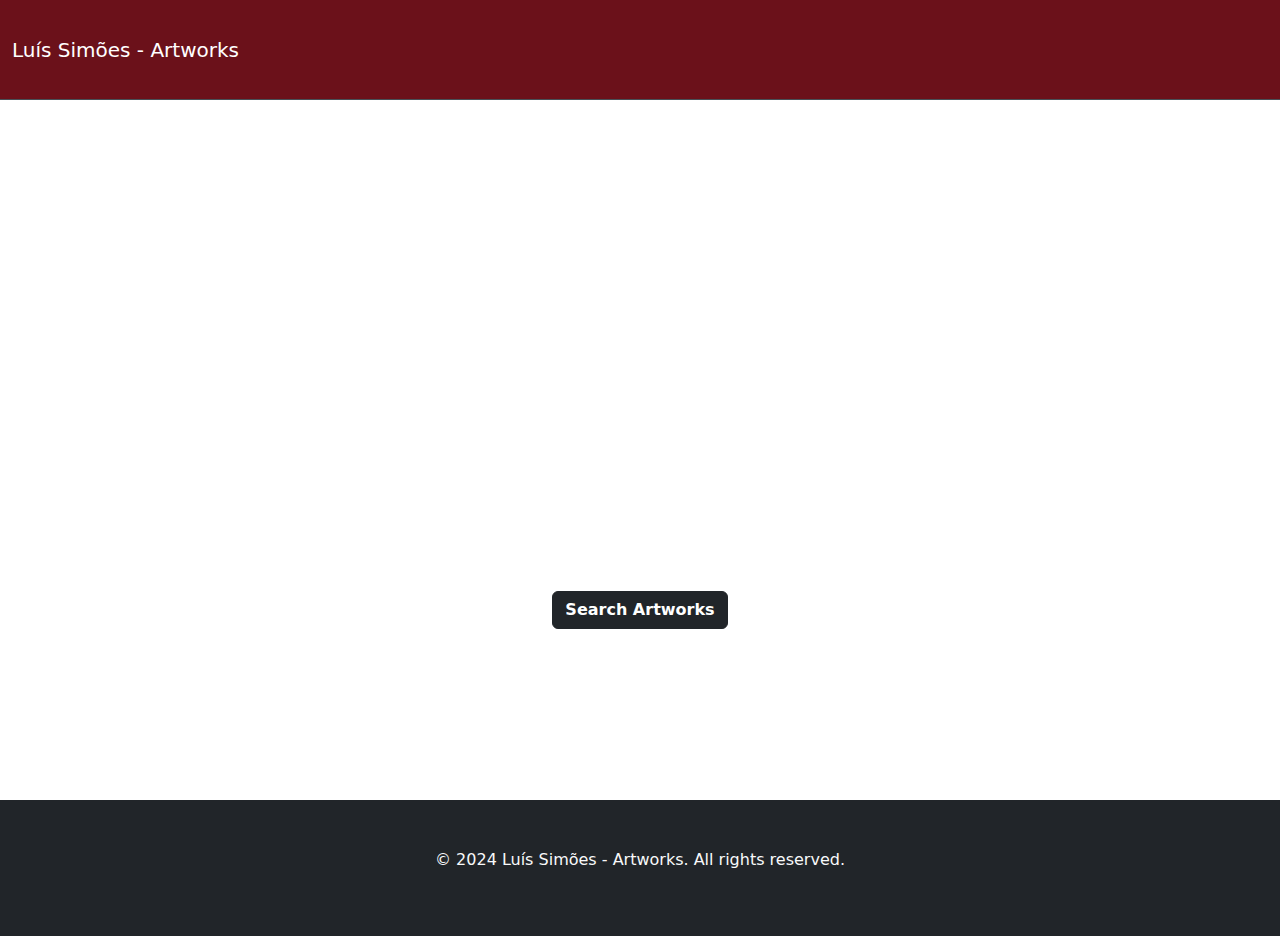
<file: ProjectAPIArt/pages/index.html>
<!doctype html>
<html lang="en">
<head>
    <meta charset="UTF-8">
    <meta name="viewport"
          content="width=device-width, user-scalable=no, initial-scale=1.0, maximum-scale=1.0, minimum-scale=1.0">
    <meta http-equiv="X-UA-Compatible" content="ie=edge">
    <link href="https://cdn.jsdelivr.net/npm/bootstrap@5.3.3/dist/css/bootstrap.min.css" rel="stylesheet" integrity="sha384-QWTKZyjpPEjISv5WaRU9OFeRpok6YctnYmDr5pNlyT2bRjXh0JMhjY6hW+ALEwIH" crossorigin="anonymous">
    <title>API Art</title>
    <link rel="stylesheet" href="../styles/indexstyles.css">
</head>
<body>

<nav class="navbar border-bottom border-body" data-bs-theme="dark">
    <div class="container-fluid">
        <a class="navbar-brand" href="artworkSearch.html">Luís Simões - Artworks</a>
    </div>
</nav>


<div class="row middleSection">
    <div class="col-md-12 p-5 titleSection">
        <p class="text-center fw-bolder titleSectionTitle">Artworks - Chicago</p>
    </div>

    <div class="col-md-12 p-5 text-center">
        <button class="btn btn-dark titleSectionButton fw-semibold" id="buttonSearchArtworks">Search Artworks</button>
    </div>
</div>


<footer class="footer bg-dark text-light text-center pt-5 pb-5">
    <div class="container">
        <p>&copy; 2024 Luís Simões - Artworks. All rights reserved.</p>
    </div>
</footer>



<script src="../js/crud.js">

</script>

<script src="../js/index.js">

</script>

<script src="https://cdn.jsdelivr.net/npm/bootstrap@5.3.3/dist/js/bootstrap.bundle.min.js" integrity="sha384-YvpcrYf0tY3lHB60NNkmXc5s9fDVZLESaAA55NDzOxhy9GkcIdslK1eN7N6jIeHz" crossorigin="anonymous">

</script>

</body>
</html>
</file>
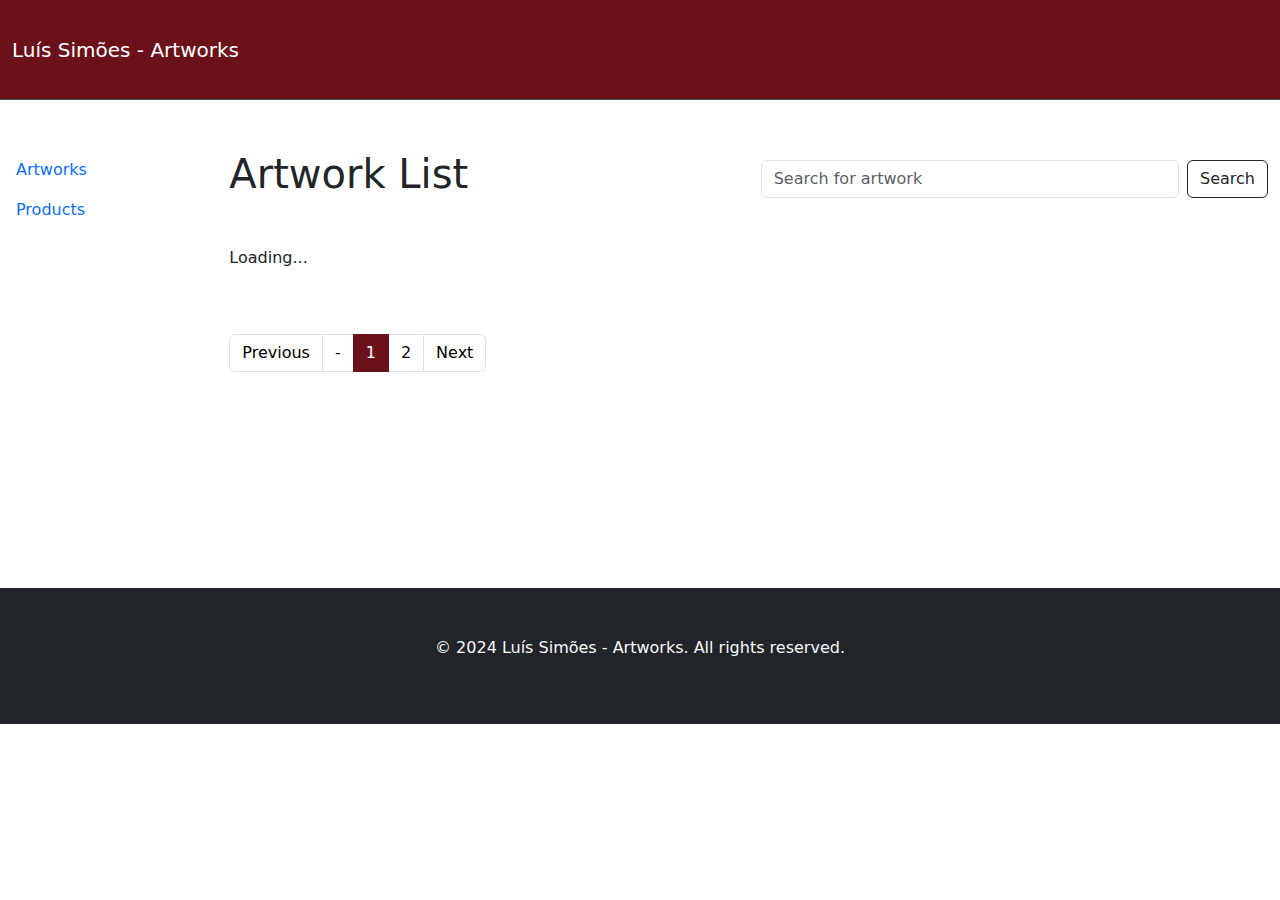
<file: ProjectAPIArt/pages/artworkSearch.html>
<!doctype html>
<html lang="en">
<head>
    <meta charset="UTF-8">
    <meta name="viewport"
          content="width=device-width, user-scalable=no, initial-scale=1.0, maximum-scale=1.0, minimum-scale=1.0">
    <meta http-equiv="X-UA-Compatible" content="ie=edge">
    <link href="https://cdn.jsdelivr.net/npm/bootstrap@5.3.3/dist/css/bootstrap.min.css" rel="stylesheet" integrity="sha384-QWTKZyjpPEjISv5WaRU9OFeRpok6YctnYmDr5pNlyT2bRjXh0JMhjY6hW+ALEwIH" crossorigin="anonymous">
    <title>API Art</title>
    <link rel="stylesheet" href="../styles/styles.css">
</head>
<body>

<nav class="navbar border-bottom border-body" data-bs-theme="dark">
    <div class="container-fluid">
        <a class="navbar-brand" href="artworkSearch.html">Luís Simões - Artworks</a>
    </div>
</nav>

<div class="row">

    <div class="col-md-2">
        <ul class="nav flex-column">
            <li class="nav-item">
                <a class="nav-link active" aria-current="page" href="#">Artworks</a>
            </li>
            <li class="nav-item">
                <a class="nav-link" href="products.html">Products</a>
            </li>

        </ul>
    </div>

    <div class="col-md-10">
        <div class="container">

            <div class="row">
                <div class="col-md-6">
                    <h1 class="mb-5">Artwork List</h1>
                </div>
                <div class="col-md-6 searchCol">
                    <form class="d-flex" role="search">
                        <input class="form-control me-2" type="search" placeholder="Search for artwork" aria-label="Search" id="searchInput">
                        <button class="btn btn-outline-dark" type="submit" id="searchButton">Search</button>
                    </form>
                </div>
            </div>


            <div class="mb-5" id="listaArtworks">

                <div id="filaArtworks" class="row">

                    <p id="loadingMessage">Loading...</p>

                </div>

            </div>

            <div class="row justify-content-center align-items-center">
                <div class="col-md-12 text-center">
                    <ul class="pagination">
                        <li class="page-item" id="return">
                            <a class="page-link" href="#">Previous</a>
                        </li>
                        <li class="page-item" id="previousPage"><a class="page-link" href="#" id="paginationReturnText">-</a></li>
                        <li class="page-item active" aria-current="page">
                            <span class="page-link" id="paginationCurrentText">1</span>
                        </li>
                        <li class="page-item" id="nextPage"><a class="page-link" href="#" id="paginationAdvanceText">2</a></li>
                        <li class="page-item" id="advance">
                            <a class="page-link" href="#">Next</a>
                        </li>
                    </ul>
                </div>
            </div>

        </div>
    </div>

</div>








<footer class="footer bg-dark text-light text-center pt-5 pb-5">
    <div class="container">
        <p>&copy; 2024 Luís Simões - Artworks. All rights reserved.</p>
    </div>
</footer>



    <script src="../js/crud.js">

    </script>

    <script src="../js/artworks.js">

    </script>

    <script src="https://cdn.jsdelivr.net/npm/bootstrap@5.3.3/dist/js/bootstrap.bundle.min.js" integrity="sha384-YvpcrYf0tY3lHB60NNkmXc5s9fDVZLESaAA55NDzOxhy9GkcIdslK1eN7N6jIeHz" crossorigin="anonymous">

    </script>

</body>
</html>
</file>
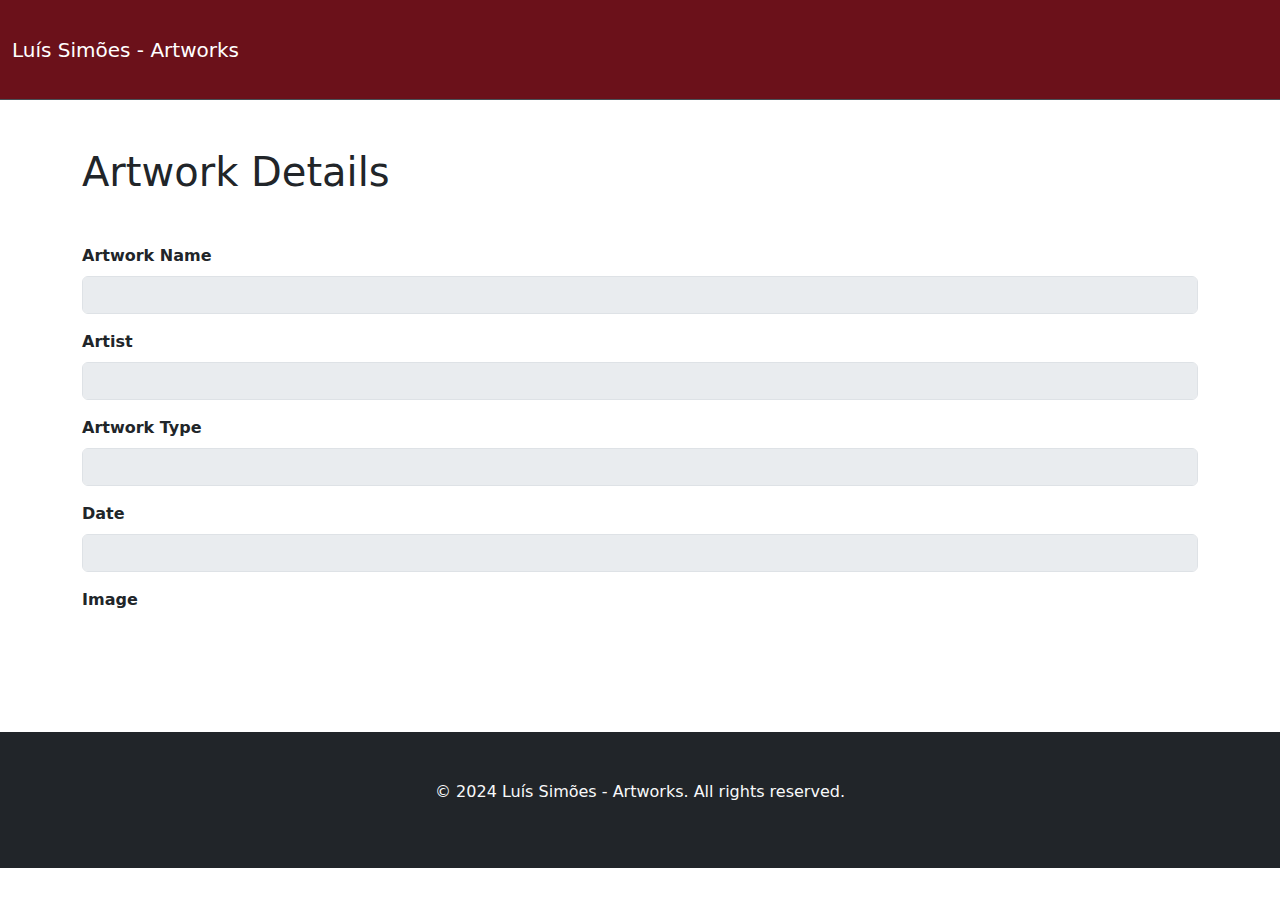
<file: ProjectAPIArt/pages/artworkShow.html>
<!doctype html>
<html lang="en">
<head>
    <meta charset="UTF-8">
    <meta name="viewport"
          content="width=device-width, user-scalable=no, initial-scale=1.0, maximum-scale=1.0, minimum-scale=1.0">
    <meta http-equiv="X-UA-Compatible" content="ie=edge">
    <link href="https://cdn.jsdelivr.net/npm/bootstrap@5.3.3/dist/css/bootstrap.min.css" rel="stylesheet" integrity="sha384-QWTKZyjpPEjISv5WaRU9OFeRpok6YctnYmDr5pNlyT2bRjXh0JMhjY6hW+ALEwIH" crossorigin="anonymous">
    <title>Artwork Details</title>
    <link rel="stylesheet" href="../styles/showstlyes.css">

</head>
<body>

<nav class="navbar border-bottom border-body" data-bs-theme="dark">
    <div class="container-fluid">
        <a class="navbar-brand" href="artworkSearch.html">Luís Simões - Artworks</a>
    </div>
</nav>

    <div class="container">

        <h1 class="mb-5 mt-5">Artwork Details</h1>

        <form>

            <div class="mb-3">
                <label for="artworkName" class="form-label fw-bold">Artwork Name</label>
                <input type="text" class="form-control" id="artworkName" disabled>
            </div>

            <div class="mb-3">
                <label for="artistName" class="form-label fw-bold">Artist</label>
                <input type="text" class="form-control" id="artistName" disabled>
            </div>


            <div class="mb-3">
                <label for="artworkType" class="form-label fw-bold">Artwork Type</label>
                <input type="text" class="form-control" id="artworkType" disabled>
            </div>

            <div class="mb-3">
                <label for="artistDate" class="form-label fw-bold">Date</label>
                <input type="text" class="form-control" id="artistDate" disabled>
            </div>

            <div class="mb-3">
                <label for="artworkImage" class="form-label fw-bold mb-5">Image</label><br>
                <img id="artworkImage">
            </div>


        </form>


    </div>

<footer class="footer bg-dark text-light text-center pt-5 pb-5 mt-5">
    <div class="container">
        <p>&copy; 2024 Luís Simões - Artworks. All rights reserved.</p>
    </div>
</footer>


<script src="../js/crud.js">
</script>

<script src="../js/artworkShow.js">
</script>

</body>
</html>
</file>
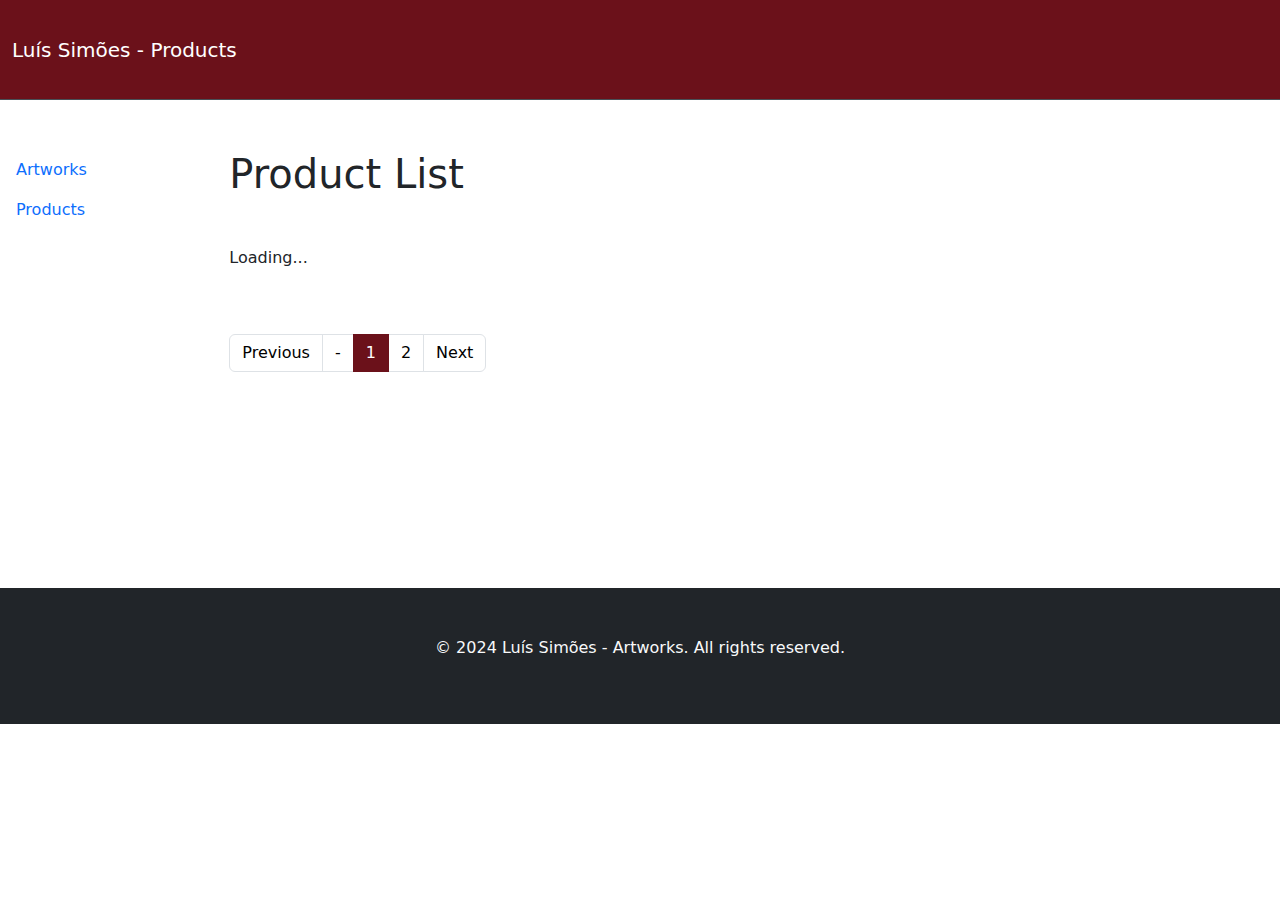
<file: ProjectAPIArt/pages/products.html>
<!doctype html>
<html lang="en">
<head>
    <meta charset="UTF-8">
    <meta name="viewport"
          content="width=device-width, user-scalable=no, initial-scale=1.0, maximum-scale=1.0, minimum-scale=1.0">
    <meta http-equiv="X-UA-Compatible" content="ie=edge">
    <link href="https://cdn.jsdelivr.net/npm/bootstrap@5.3.3/dist/css/bootstrap.min.css" rel="stylesheet" integrity="sha384-QWTKZyjpPEjISv5WaRU9OFeRpok6YctnYmDr5pNlyT2bRjXh0JMhjY6hW+ALEwIH" crossorigin="anonymous">
    <title>API Art</title>
    <link rel="stylesheet" href="../styles/styles.css">
</head>
<body>

<nav class="navbar border-bottom border-body" data-bs-theme="dark">
    <div class="container-fluid">
        <a class="navbar-brand" href="artworkSearch.html">Luís Simões - Products</a>
    </div>
</nav>

<div class="row">

    <div class="col-md-2">
        <ul class="nav flex-column">
            <li class="nav-item">
                <a class="nav-link" href="artworkSearch.html">Artworks</a>
            </li>
            <li class="nav-item">
                <a class="nav-link active" aria-current="page" href="#">Products</a>
            </li>
        </ul>
    </div>

    <div class="col-md-10">
        <div class="container">

            <div class="row">
                <div class="col-md-6">
                    <h1 class="mb-5">Product List</h1>
                </div>
                <!--
                <div class="col-md-6 searchCol">
                    <form class="d-flex" role="search">
                        <input class="form-control me-2" type="search" placeholder="Search for product" aria-label="Search" id="searchInput">
                        <button class="btn btn-outline-dark" type="button" id="searchButton">Search</button>
                    </form>
                </div>
                -->

            </div>


            <div class="mb-5" id="listaProducts">

                <div id="filaProducts" class="row">

                    <p id="loadingMessage">Loading...</p>

                </div>

            </div>

            <div class="row justify-content-center align-items-center">
                <div class="col-md-12 text-center">
                    <ul class="pagination">
                        <li class="page-item" id="return">
                            <a class="page-link" href="#">Previous</a>
                        </li>
                        <li class="page-item"><a class="page-link" href="#" id="paginationReturnText">-</a></li>
                        <li class="page-item active" aria-current="page">
                            <span class="page-link" id="paginationCurrentText">1</span>
                        </li>
                        <li class="page-item"><a class="page-link" href="#" id="paginationAdvanceText">2</a></li>
                        <li class="page-item" id="advance">
                            <a class="page-link" href="#">Next</a>
                        </li>
                    </ul>
                </div>
            </div>

        </div>
    </div>

</div>








<footer class="footer bg-dark text-light text-center pt-5 pb-5">
    <div class="container">
        <p>&copy; 2024 Luís Simões - Artworks. All rights reserved.</p>
    </div>
</footer>



<script src="../js/crud.js">

</script>

<script src="../js/products.js">

</script>

<script src="https://cdn.jsdelivr.net/npm/bootstrap@5.3.3/dist/js/bootstrap.bundle.min.js" integrity="sha384-YvpcrYf0tY3lHB60NNkmXc5s9fDVZLESaAA55NDzOxhy9GkcIdslK1eN7N6jIeHz" crossorigin="anonymous">

</script>

</body>
</html>
</file>
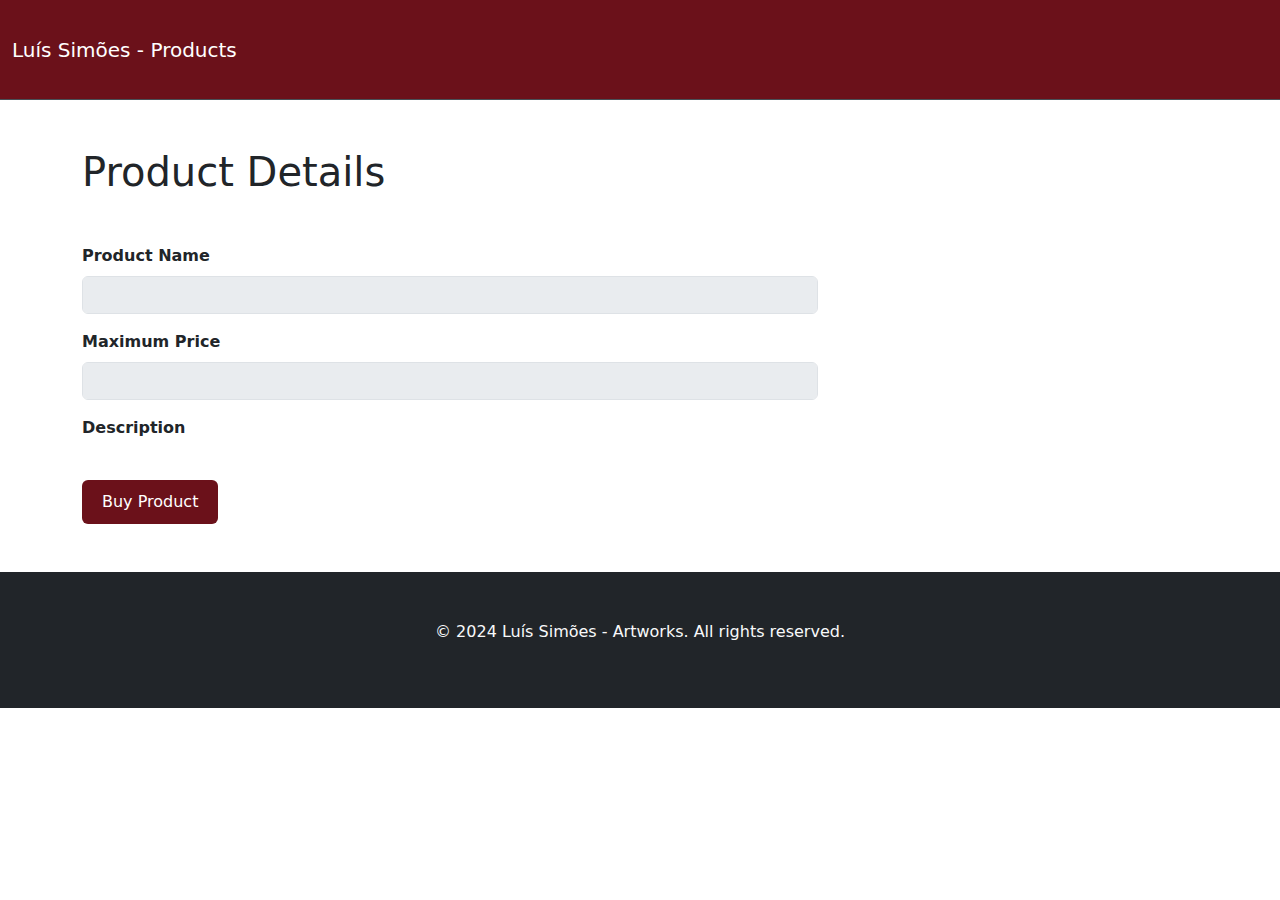
<file: ProjectAPIArt/pages/productShow.html>
<!doctype html>
<html lang="en">
<head>
    <meta charset="UTF-8">
    <meta name="viewport"
          content="width=device-width, user-scalable=no, initial-scale=1.0, maximum-scale=1.0, minimum-scale=1.0">
    <meta http-equiv="X-UA-Compatible" content="ie=edge">
    <link href="https://cdn.jsdelivr.net/npm/bootstrap@5.3.3/dist/css/bootstrap.min.css" rel="stylesheet" integrity="sha384-QWTKZyjpPEjISv5WaRU9OFeRpok6YctnYmDr5pNlyT2bRjXh0JMhjY6hW+ALEwIH" crossorigin="anonymous">
    <title>Product Details</title>
    <link rel="stylesheet" href="../styles/showstlyes.css">

</head>
<body>

<nav class="navbar border-bottom border-body" data-bs-theme="dark">
    <div class="container-fluid">
        <a class="navbar-brand" href="products.html">Luís Simões - Products</a>
    </div>
</nav>

<div class="container">

    <h1 class="mb-5 mt-5">Product Details</h1>

    <div class="row">

        <div class="col-md-8">
            <form id="productShowForm">

                <div class="mb-3">
                    <label for="productName" class="form-label fw-bold">Product Name</label>
                    <input type="text" class="form-control" id="productName" disabled>
                </div>

                <div class="mb-3">
                    <label for="productPrice" class="form-label fw-bold">Maximum Price</label>
                    <input type="text" class="form-control" id="productPrice" disabled>
                </div>

                <div class="mb-3" id="description">
                    <label class="form-label fw-bold">Description</label>
                </div>




            </form>

            <button id="buttonShop" class="btn mt-3">Buy Product</button>

        </div>

        <div class="col-md-1">

        </div>

        <div class="col-md-3">
            <div class="mb-3">
                <img id="artworkImage">
            </div>
        </div>

    </div>




</div>

<footer class="footer bg-dark text-light text-center pt-5 pb-5 mt-5">
    <div class="container">
        <p>&copy; 2024 Luís Simões - Artworks. All rights reserved.</p>
    </div>
</footer>



<script src="../js/crud.js">
</script>

<script src="../js/productShow.js">
</script>

</body>
</html>
</file>
<file: ProjectAPIArt/styles/indexstyles.css>
body{
    overflow-x:hidden;
}

nav{
    background-color: #6b111a;
    height: 100px;
}

.navbar{
    margin-bottom: 50px;
}

.footer{
    margin-top: 50px;
}


.middleSection{
    background-image: url("https://images.unsplash.com/photo-1577083552792-a0d461cb1dd6?q=80&w=1940&auto=format&fit=crop&ixlib=rb-4.0.3&ixid=M3wxMjA3fDB8MHxwaG90by1wYWdlfHx8fGVufDB8fHx8fA%3D%3D");
    background-size: cover;
    height: 600px;
    display: flex;
    justify-content: center;
    align-items: center;
}


.titleSectionTitle{
    color: white;
    font-size: 40px;
}

.titleSectionButton:hover{
    background-color: white;
    color: black;
}
</file>
<file: ProjectAPIArt/styles/styles.css>
body{
    overflow-x:hidden;
}

nav{
    background-color: #6b111a;
    height: 100px;
}

.navbar{
    margin-bottom: 50px;
}

.searchCol{
    padding-top: 10px;
}

/*Art Card*/

.artworkImg{
    width: 100%; /* Faz com que a imagem ocupe 100% da largura do contêiner */
    height: 100%; /* Faz com que a imagem ocupe 100% da altura do contêiner */
    object-fit: cover; /* Redimensiona a imagem mantendo sua proporção e cortando o excesso para caber no contêiner */
}

.artwork{
    margin-bottom: 40px;
    width: 200px; /* Defina o tamanho desejado para as imagens */
    height: 200px; /* Defina o tamanho desejado para as imagens */
    overflow: hidden; /* Para ocultar partes das imagens que excedam o tamanho do contêiner */
    margin: 10px; /* Espaçamento entre os contêineres de imagem */
    float: left; /* Para alinhar os contêineres lado a lado */
    border: 1px solid #ccc; /* Adiciona uma borda para visualização */
}
.card{
    padding: 0px;
}

.card:hover{
    cursor: pointer;
}

.card-title {
    opacity: 0; /* Inicialmente escondido */
    font-size: 13px;
    color: white; /* Cor do texto */
    position: absolute; /* Posição absoluta para sobrepor a imagem */
    bottom: 0;
    left: 0;
    right: 0;
    background-color: rgba(0, 0, 0, 0.5); /* Fundo semi-transparente para destacar o texto */
    padding: 10px; /* Espaçamento interno */
    transition: opacity 0.5s; /* Transição suave */
}

.card:hover .card-title {
    opacity: 1;                           /*Altera a opacidade*/
}

.linkShow{
    width: 100%;
    height: 100%;
}

/*Pagination*/

.page-link{
    color: black;
}

.page-item.active .page-link {
    background-color: #6b111a/* Your desired background color */;
    color: #ffffff;
    border-color: #6b111a;
}


footer{
    margin-top: 200px;
}
</file>
<file: ProjectAPIArt/styles/showstlyes.css>
nav{
    background-color: #6b111a;
    height: 100px;
}

#artworkImage{
    max-height: 500px;
    max-width: 400px;
}

#buttonShop{
    background-color: #6b111a;
    color: white;
    border: none;
    padding: 10px 20px;
    text-align: center;
    text-decoration: none;
    display: inline-block;
    font-size: 16px;
    cursor: pointer;
}

#buttonShop:hover{
    background-color: #4d0b12;
}
</file>
